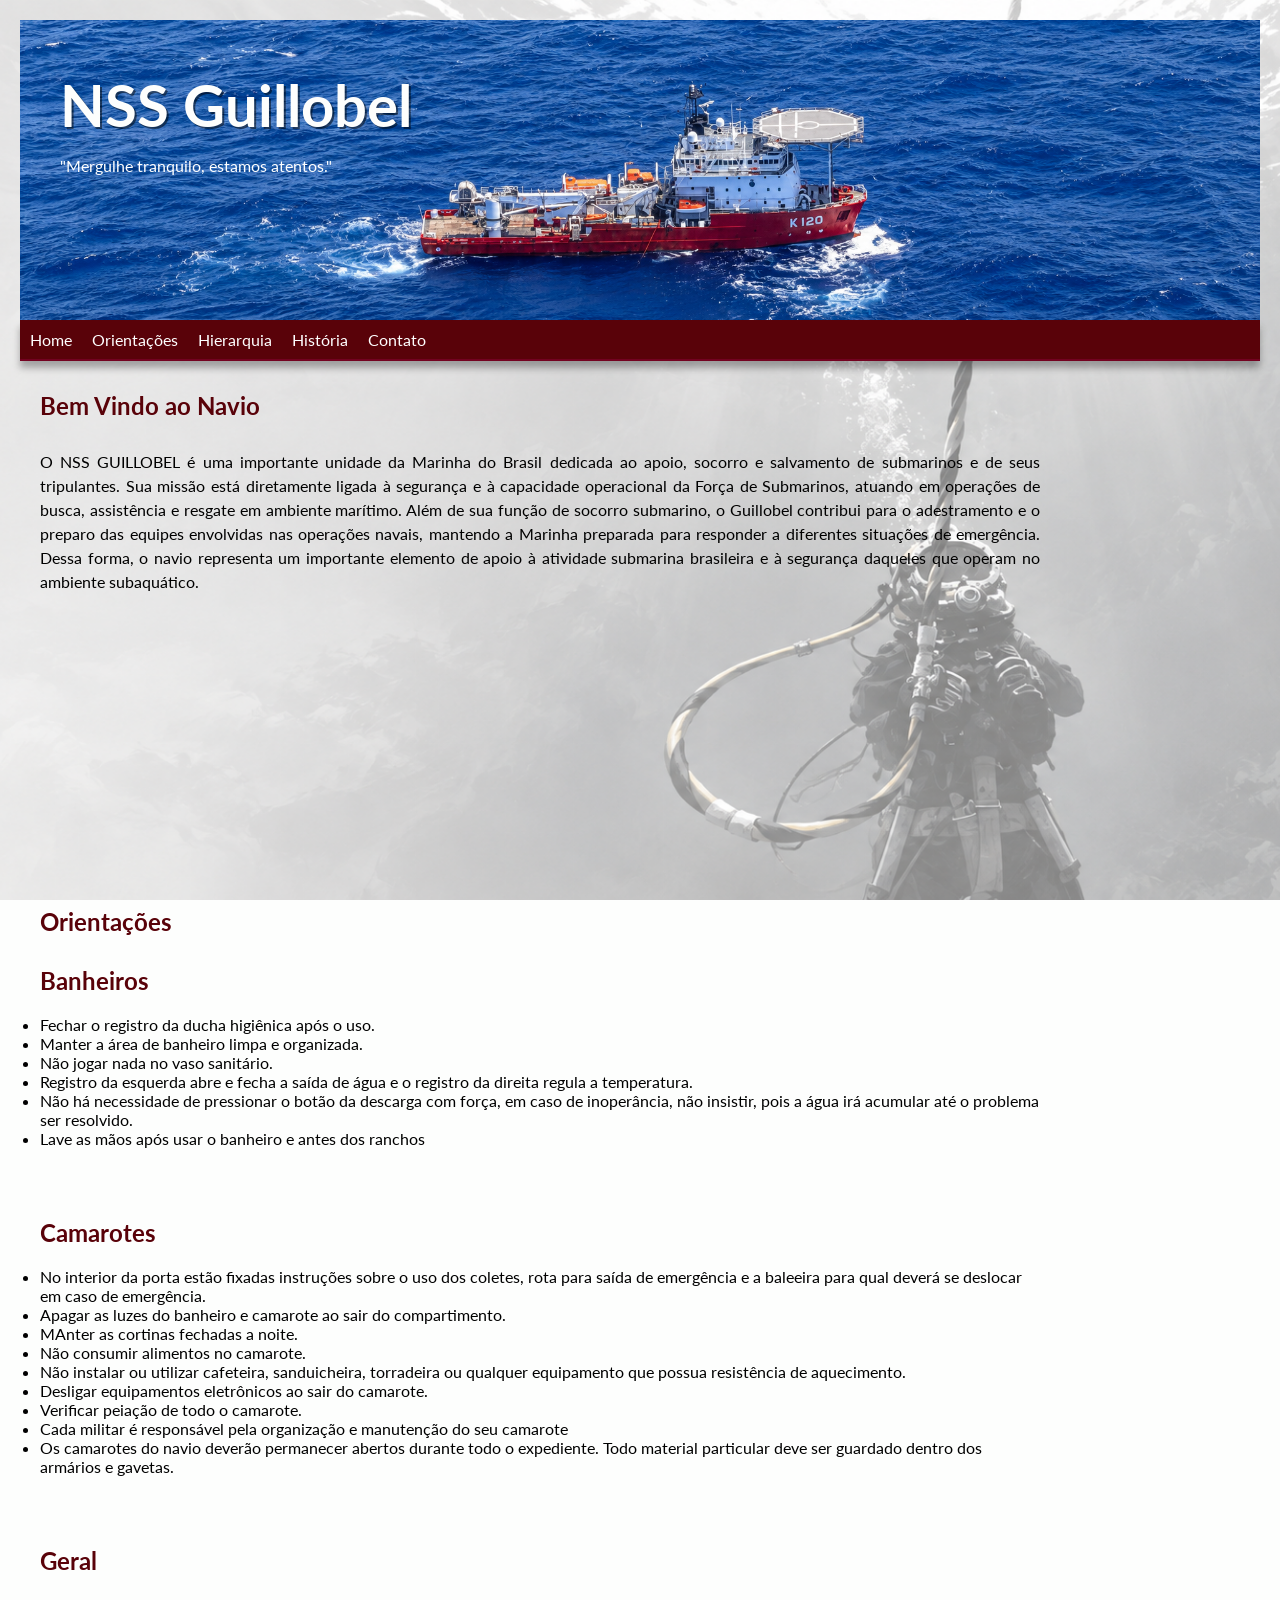
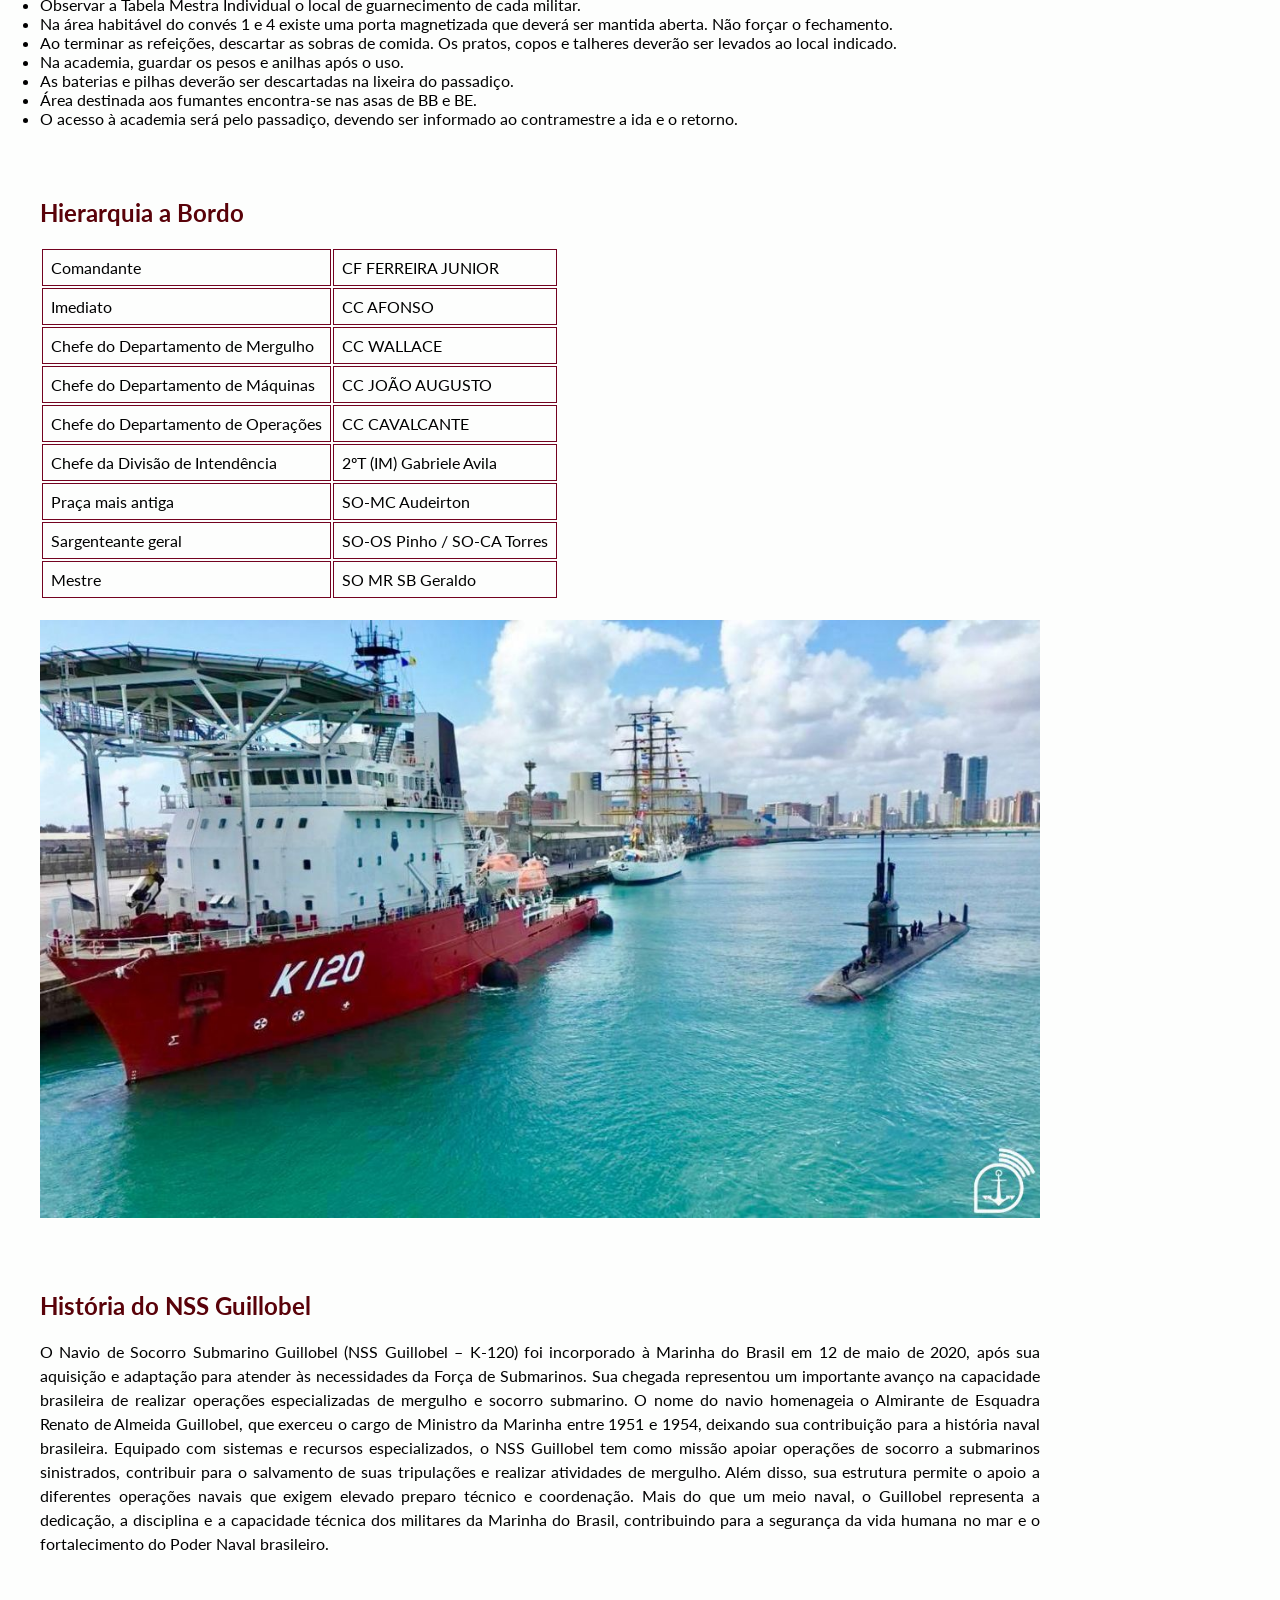
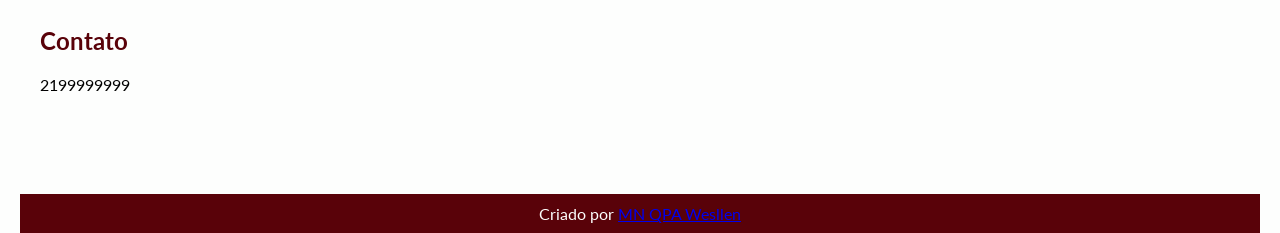
<file: index.html>
<!DOCTYPE html>
<html lang="pt-br">
<head>
    <meta charset="UTF-8">
    <meta name="viewport" content="width=device-width, initial-scale=1.0">
    <title>Guillobel</title>
    <link rel="shortcut icon" href="favicon.ico" type="image/x-icon">
    <link rel="stylesheet" href="style.css">

</head>

<body>
    <header>
        <h1> <abbr title="Navio de Socorro Submarino Guillobel">NSS</abbr> Guillobel</h1>
        <p>"Mergulhe tranquilo, estamos atentos."</p>
     </header>
    <nav>
        <a href="#Home">Home</a>
        <a href="#Orientações">Orientações</a>
        <a href="#Hierarquia">Hierarquia</a>
        <a href="#História">História</a>
        <a href="#Contato">Contato</a>
    </nav>
    <main>

<section id="Home">
    <h1>Bem Vindo ao Navio</h1>
    <p>O NSS GUILLOBEL é uma importante unidade da Marinha do Brasil dedicada ao apoio, socorro e salvamento de submarinos e de seus tripulantes. Sua missão está diretamente ligada à segurança e à capacidade operacional da Força de Submarinos, atuando em operações de busca, assistência e resgate em ambiente marítimo. Além de sua função de socorro submarino, o Guillobel contribui para o adestramento e o preparo das equipes envolvidas nas operações navais, mantendo a Marinha preparada para responder a diferentes situações de emergência. Dessa forma, o navio representa um importante elemento de apoio à atividade submarina brasileira e à segurança daqueles que operam no ambiente subaquático.</p>
    <iframe width="300" height="225" src="https://www.youtube.com/embed/kWwGjwbkFLw?si=wgsLiDsQbJudY9hi&amp;start=18" title="YouTube video player" frameborder="0" allow="accelerometer; autoplay; clipboard-write; encrypted-media; gyroscope; picture-in-picture; web-share" referrerpolicy="strict-origin-when-cross-origin" allowfullscreen></iframe>        

</section>





<section id="Orientações">
    <h1>Orientações</h1>

<section>
    <h2>Banheiros</h2>
    <ul>
        <li>Fechar o registro da ducha higiênica após o uso.</li>
        <li>Manter a área de banheiro limpa e organizada.</li>
        <li>Não jogar nada no vaso sanitário.</li>
        <li>Registro da esquerda abre e fecha a saída de água e o registro da direita regula a temperatura.</li>
        <li>Não há necessidade de pressionar o botão da descarga com força, em caso de inoperância, não insistir, pois a água irá acumular até o problema ser resolvido.</li>
        <li>Lave as mãos após usar o banheiro e antes dos ranchos</li>
    </ul>
</section>

<section>

    <h2>Camarotes</h2>
    <ul>
        <li>No interior da porta estão fixadas instruções sobre o uso dos coletes, rota para saída de emergência e a baleeira para qual deverá se deslocar em caso de emergência.</li>
        <li>Apagar as luzes do banheiro e camarote ao sair do compartimento.</li>
        <li>MAnter as cortinas fechadas a noite.</li>
        <li>Não consumir alimentos no camarote.</li>
        <li>Não instalar ou utilizar cafeteira, sanduicheira, torradeira ou qualquer equipamento que possua resistência de aquecimento.</li>
        <Li>Desligar equipamentos eletrônicos ao sair do camarote.</Li>
        <li>Verificar peiação de todo o camarote.</li>
        <li>Cada militar é responsável pela organização e manutenção do seu camarote</li>
        <li>Os camarotes do navio deverão permanecer abertos durante todo o expediente. Todo material particular deve ser guardado dentro dos armários e gavetas.</li>
    </ul>
</section>

<section>
    <h2>Geral</h2>
    <ul>
        <li>Observar a Tabela Mestra Individual o local de guarnecimento de cada militar.</li>
        <li>Na área habitável do convés 1 e 4 existe uma porta magnetizada que deverá ser mantida aberta. Não forçar o fechamento.</li>
        <li>Ao terminar as refeições, descartar as sobras de comida. Os pratos, copos e talheres deverão ser levados ao local indicado.</li>
        <li>Na academia, guardar os pesos e anilhas após o uso.</li>
        <li>As baterias e pilhas deverão ser descartadas na lixeira do passadiço.</li>
        <li>Área destinada aos fumantes encontra-se nas asas de BB e BE.</li>
        <Li>O acesso à academia será pelo passadiço, devendo ser informado ao contramestre a ida e o retorno.</Li> 
    </ul>  
</section>
</section>

<section id="Hierarquia">
    <h2>Hierarquia a Bordo</h2>
    <div id="container">
    <table>
        <tr>
            <td>Comandante</td>
            <td>CF FERREIRA JUNIOR</td>
        </tr>
        <tr>
            <td>Imediato</td>
            <td>CC AFONSO</td>
        </tr>
        <tr>
            <td>Chefe do Departamento de Mergulho</td>
            <td>CC WALLACE</td>
        </tr>
        <tr>
            <td>Chefe do Departamento de Máquinas</td>
            <td>CC JOÃO AUGUSTO</td>
        </tr>
        <tr>
            <td>Chefe do Departamento de Operações</td>
            <td>CC CAVALCANTE</td>
        </tr>
        <tr>
            <td>Chefe da Divisão de Intendência</td>
            <td>2ºT (IM) Gabriele Avila</td>
        </tr>
        <tr>
            <td>Praça mais antiga</td>
            <td>SO-MC Audeirton</td>
        </tr>
        <tr>
            <td>Sargenteante geral</td>
            <td>SO-OS Pinho / SO-CA Torres</td>
        </tr>
        <tr>
            <td>Mestre</td>
            <td>SO MR SB Geraldo</td>
        </tr>
    </table>
    </div>

<img src="Imagens/materia-cabos-submarinos-capa_0.jpg" alt="Hierarquia a Bordo">

</section>

<section id="História">

    <h2>História do NSS Guillobel</h2>

    <p>O Navio de Socorro Submarino Guillobel (NSS Guillobel – K-120) foi incorporado à Marinha do Brasil em 12 de maio de 2020, após sua aquisição e adaptação para atender às necessidades da Força de Submarinos. Sua chegada representou um importante avanço na capacidade brasileira de realizar operações especializadas de mergulho e socorro submarino.

O nome do navio homenageia o Almirante de Esquadra Renato de Almeida Guillobel, que exerceu o cargo de Ministro da Marinha entre 1951 e 1954, deixando sua contribuição para a história naval brasileira.

Equipado com sistemas e recursos especializados, o NSS Guillobel tem como missão apoiar operações de socorro a submarinos sinistrados, contribuir para o salvamento de suas tripulações e realizar atividades de mergulho. Além disso, sua estrutura permite o apoio a diferentes operações navais que exigem elevado preparo técnico e coordenação.

Mais do que um meio naval, o Guillobel representa a dedicação, a disciplina e a capacidade técnica dos militares da Marinha do Brasil, contribuindo para a segurança da vida humana no mar e o fortalecimento do Poder Naval brasileiro.</p>

</section>

<section id="Contato">

<h2>Contato</h2>

    2199999999



</section>






    </main>

<footer>Criado por <a href="https://github.com/souzawesllen7" target="_blank">MN QPA Wesllen</a></footer>
    
   
</body>
    

</html>
</file>
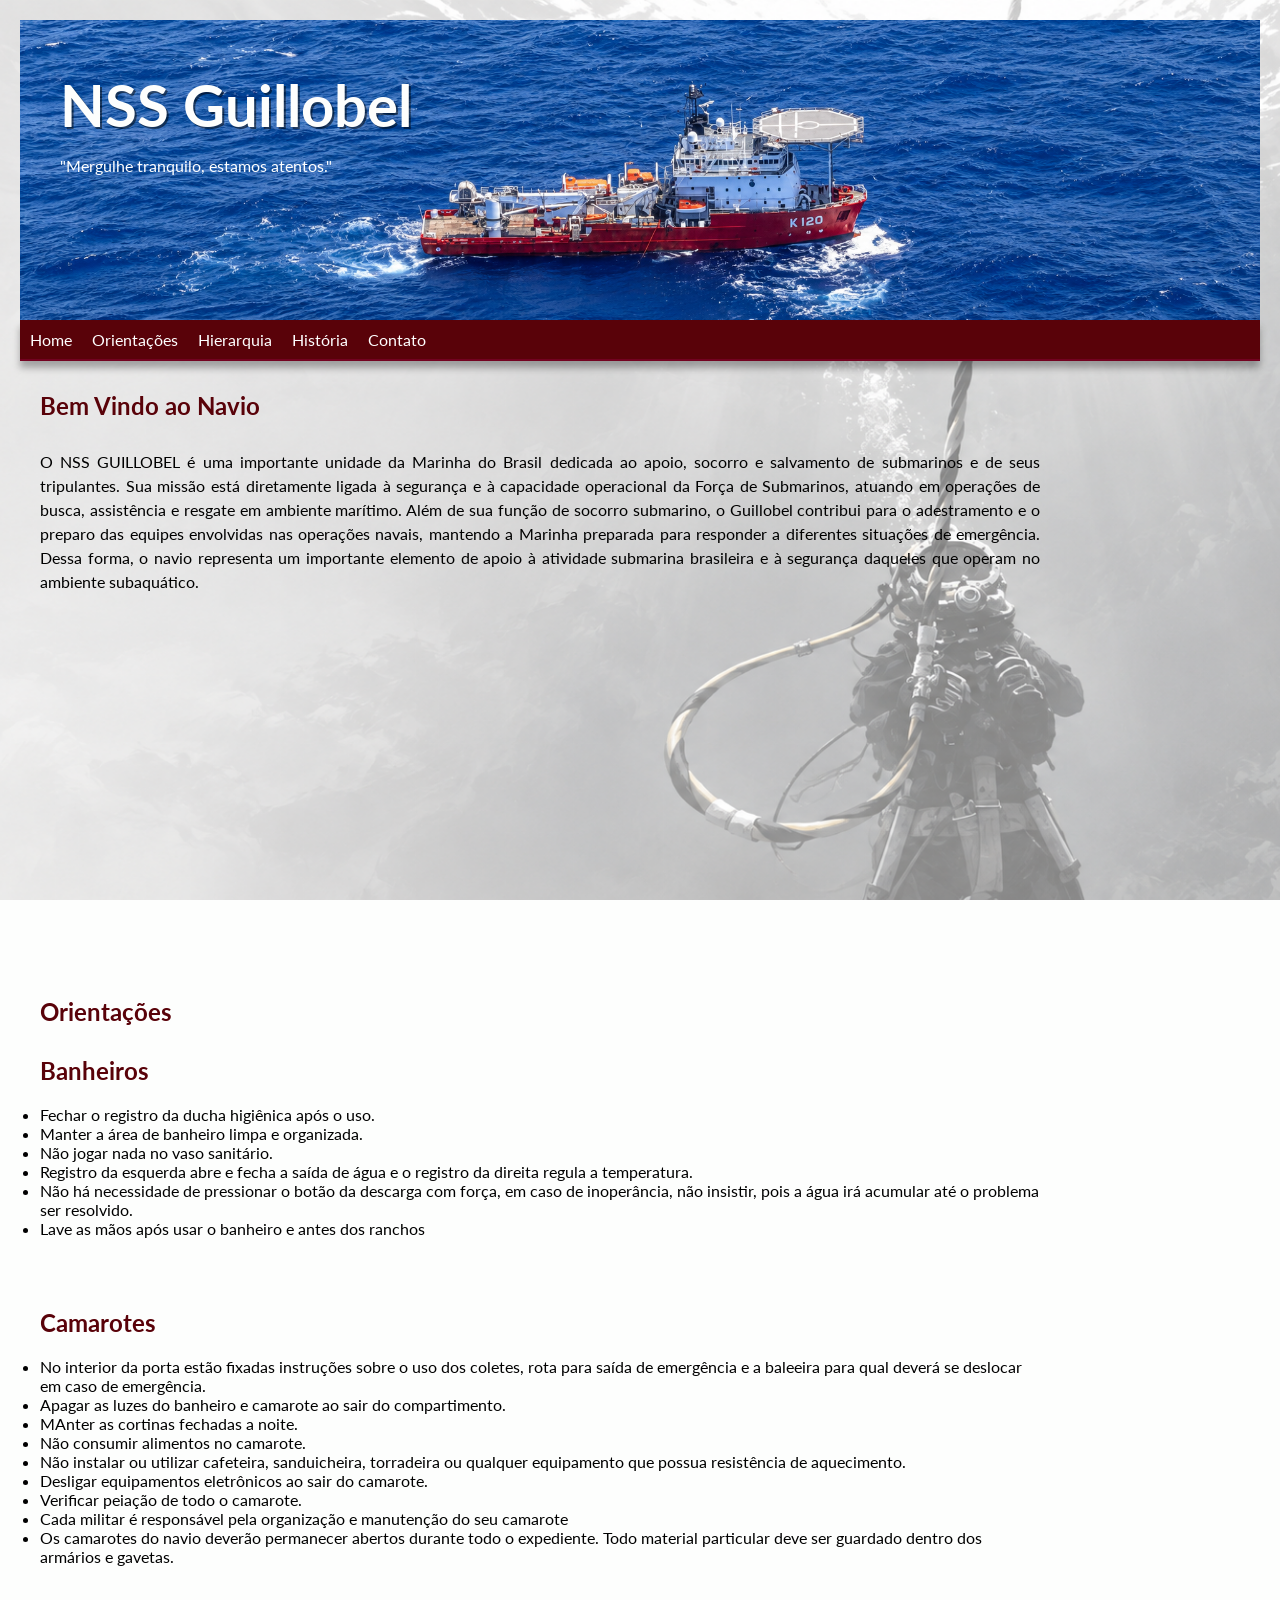
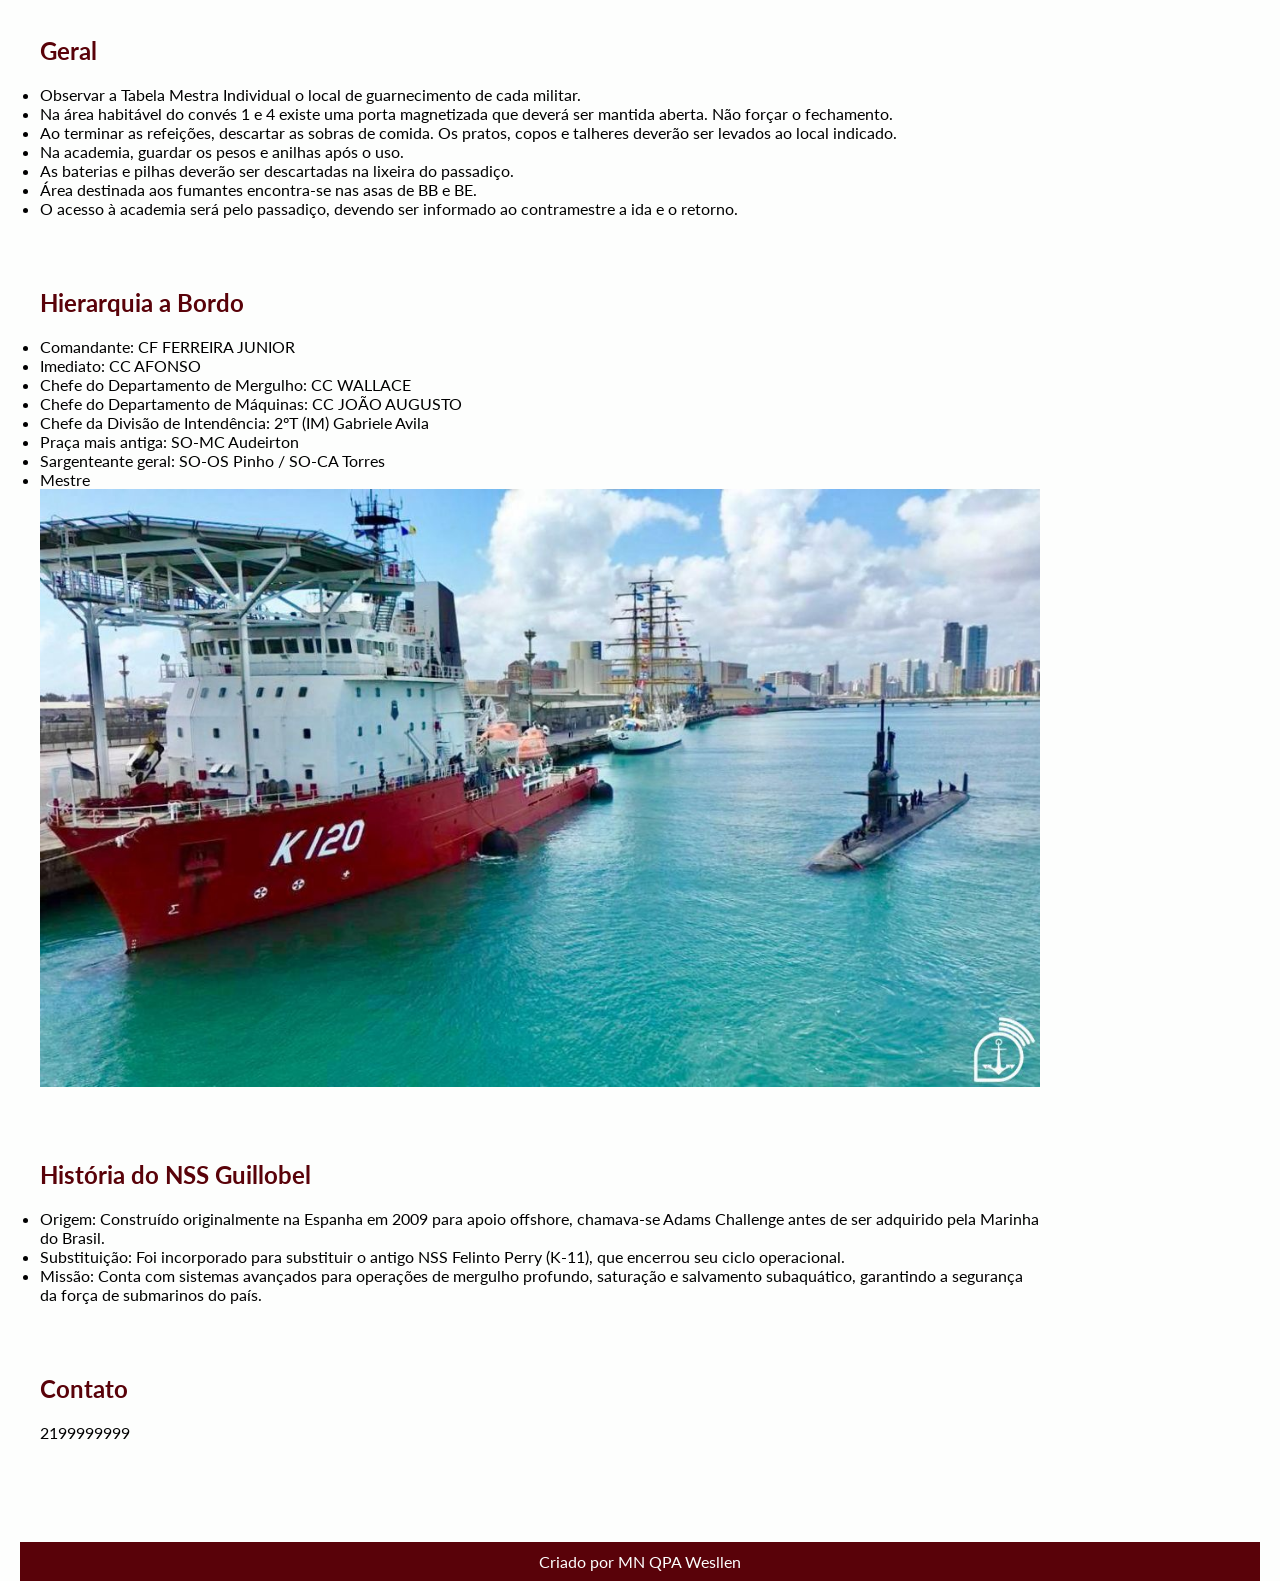
<file: guillobel.html>
<!DOCTYPE html>
<html lang="pt-br">
<head>
    <meta charset="UTF-8">
    <meta name="viewport" content="width=device-width, initial-scale=1.0">
    <title>Guillobel</title>
    <link rel="shortcut icon" href="favicon.ico" type="image/x-icon">
    <link rel="stylesheet" href="style.css">

</head>

<body>
    <header>
        <h1> <abbr title="Navio de Socorro Submarino Guillobel">NSS</abbr> Guillobel</h1>
        <p>"Mergulhe tranquilo, estamos atentos."</p>
     </header>
    <nav>
        <a href="#Home">Home</a>
        <a href="#Orientações">Orientações</a>
        <a href="#Hierarquia">Hierarquia</a>
        <a href="#História">História</a>
        <a href="#Contato">Contato</a>
    </nav>
    <main>

<section id="Home">
    <h1>Bem Vindo ao Navio</h1>
    <p>O NSS GUILLOBEL é uma importante unidade da Marinha do Brasil dedicada ao apoio, socorro e salvamento de submarinos e de seus tripulantes. Sua missão está diretamente ligada à segurança e à capacidade operacional da Força de Submarinos, atuando em operações de busca, assistência e resgate em ambiente marítimo. Além de sua função de socorro submarino, o Guillobel contribui para o adestramento e o preparo das equipes envolvidas nas operações navais, mantendo a Marinha preparada para responder a diferentes situações de emergência. Dessa forma, o navio representa um importante elemento de apoio à atividade submarina brasileira e à segurança daqueles que operam no ambiente subaquático.</p>
    <iframe width="560" height="315" src="https://www.youtube.com/embed/kWwGjwbkFLw?si=wgsLiDsQbJudY9hi&amp;start=18" title="YouTube video player" frameborder="0" allow="accelerometer; autoplay; clipboard-write; encrypted-media; gyroscope; picture-in-picture; web-share" referrerpolicy="strict-origin-when-cross-origin" allowfullscreen></iframe>        

</section>





<section id="Orientações">
    <h1>Orientações</h1>

<section>
    <h2>Banheiros</h2>
    <ul>
        <li>Fechar o registro da ducha higiênica após o uso.</li>
        <li>Manter a área de banheiro limpa e organizada.</li>
        <li>Não jogar nada no vaso sanitário.</li>
        <li>Registro da esquerda abre e fecha a saída de água e o registro da direita regula a temperatura.</li>
        <li>Não há necessidade de pressionar o botão da descarga com força, em caso de inoperância, não insistir, pois a água irá acumular até o problema ser resolvido.</li>
        <li>Lave as mãos após usar o banheiro e antes dos ranchos</li>
    </ul>
</section>

<section>

    <h2>Camarotes</h2>
    <ul>
        <li>No interior da porta estão fixadas instruções sobre o uso dos coletes, rota para saída de emergência e a baleeira para qual deverá se deslocar em caso de emergência.</li>
        <li>Apagar as luzes do banheiro e camarote ao sair do compartimento.</li>
        <li>MAnter as cortinas fechadas a noite.</li>
        <li>Não consumir alimentos no camarote.</li>
        <li>Não instalar ou utilizar cafeteira, sanduicheira, torradeira ou qualquer equipamento que possua resistência de aquecimento.</li>
        <Li>Desligar equipamentos eletrônicos ao sair do camarote.</Li>
        <li>Verificar peiação de todo o camarote.</li>
        <li>Cada militar é responsável pela organização e manutenção do seu camarote</li>
        <li>Os camarotes do navio deverão permanecer abertos durante todo o expediente. Todo material particular deve ser guardado dentro dos armários e gavetas.</li>
    </ul>
</section>

<section>
    <h2>Geral</h2>
    <ul>
        <li>Observar a Tabela Mestra Individual o local de guarnecimento de cada militar.</li>
        <li>Na área habitável do convés 1 e 4 existe uma porta magnetizada que deverá ser mantida aberta. Não forçar o fechamento.</li>
        <li>Ao terminar as refeições, descartar as sobras de comida. Os pratos, copos e talheres deverão ser levados ao local indicado.</li>
        <li>Na academia, guardar os pesos e anilhas após o uso.</li>
        <li>As baterias e pilhas deverão ser descartadas na lixeira do passadiço.</li>
        <li>Área destinada aos fumantes encontra-se nas asas de BB e BE.</li>
        <Li>O acesso à academia será pelo passadiço, devendo ser informado ao contramestre a ida e o retorno.</Li> 
    </ul>  
</section>
</section>

<section id="Hierarquia">
    <h2>Hierarquia a Bordo</h2>
    <ul>
        <li>Comandante: CF FERREIRA JUNIOR</li>
        <li>Imediato: CC AFONSO</li>
        <li>Chefe do Departamento de Mergulho: CC WALLACE</li>
        <li>Chefe do Departamento de Máquinas: CC JOÃO AUGUSTO</li>
        <li>Chefe da Divisão de Intendência: 2ºT (IM) Gabriele Avila</li>
        <li>Praça mais antiga: SO-MC Audeirton</li>
        <li>Sargenteante geral: SO-OS Pinho / SO-CA Torres</li>
        <li>Mestre</li>
    </ul>

<img src="Imagens/materia-cabos-submarinos-capa_0.jpg" alt="Hierarquia a Bordo">

</section>

<section id="História">

    <h2>História do NSS Guillobel</h2>

    <ul>
        <li>Origem: Construído originalmente na Espanha em 2009 para apoio offshore, chamava-se Adams Challenge antes de ser adquirido pela Marinha do Brasil.</li>
        <li>Substituição: Foi incorporado para substituir o antigo NSS Felinto Perry (K-11), que encerrou seu ciclo operacional.</li>
        <li>Missão: Conta com sistemas avançados para operações de mergulho profundo, saturação e salvamento subaquático, garantindo a segurança da força de submarinos do país.</li>
    </ul>

</section>

<section id="Contato">

<h2>Contato</h2>

    2199999999



</section>






    </main>
    
   
</body>

<footer>Criado por MN QPA Wesllen</footer>
    

</html>
</file>
<file: style.css>
@charset "UTF-8";

@import url('https://fonts.googleapis.com/css2?family=Lato:ital,wght@0,100;0,300;0,400;0,700;0,900;1,100;1,300;1,400;1,700;1,900&display=swap');


:root {
            --c1: #590209;
            --c2: #730220;
            --c3:#FDFEFD;
            --c4: #60B6BF;
            --c5: #038C73;

            --fonte-padrão: 'Lato', sans-serif;
        }

* {
    margin: 0;
    padding: 0;
}

body {      
            height: 100vh;
            background-color: var(--c3);
            font-family: var(--fonte-padrão);
            margin: 20px;
            background-image: url("Imagens/Lone\ Diver\ Beneath\ Sunlit\ Waters.png"); /* caminho da sua imagem */
            background-size: cover;
            background-position: center;
            background-repeat: no-repeat;
            background-attachment: fixed;
        }

html {
  scroll-behavior: smooth;
}
p {
            font-size: 16px;
            line-height: 1.5;
            margin: 15px 0px;
            text-align: justify;
        }

header {
  background-image: url("Imagens/guillobel_prop.png"); /* caminho da sua imagem */
  background-size: cover;       /* preenche tudo, cortando o excesso se precisar */
  background-position: center 50%;  /* centraliza a parte visível */
  background-repeat: no-repeat;
  color: white;
  padding: 50px 40px;
  min-height: 200px;            /* altura do header */
  font-family: var(--fonte-padrão);
  font-size: 1.2em;
  padding-top: 50px;
  position: relative;
}
nav {
            background-color: var(--c1);
            color: var(--c3);
            padding: 10px;
            box-shadow: 0px 7px 7px rgba(0, 0, 0, 0.3);
            transition: background-color 0.3s ease;
            position: sticky;
            top: -1px;
            z-index: 100;
            border-bottom: 2px solid var(--c2);
            backdrop-filter: blur(18px);
        }

nav a {
  color: white;
  text-decoration: none;
  margin-right: 16px;
}
nav a:hover {
  text-decoration: underline;
}

main {
    min-width: 300px;
    max-width: 1000px;
    margin-bottom: 30px;
    padding: 20px;
    margin: 10px 0px;

}


section {
  margin-bottom: 70px;
}

main img {
  width: 100%;
}
        
header > h1 {
            color: var(--c3);
            font-size: 36px;
            margin-bottom: 10px;
            font-family: var(--fonte-padrão);
            font-size: 3em;
            text-shadow: 2px 2px 0px rgba(0, 0, 0, 0.5);
        }

main > h1 {
            color: var(--c1);
            font-size: 28px;
            margin-bottom: 10px;
            font-family: var(--fonte-padrão);
        }

section > h1 {
            margin-bottom: 30px;
            color: var(--c1);
        }

section > h2 {
            margin-bottom: 20px;
            color: var(--c1);
        }
    
main > h2 {
            color: var(--c1);
            font-size: 24px;
            margin-bottom: 10px;
            font-family: var(--fonte-padrão);
        }


        abbr {
  text-decoration: none;
        }

p   {
            font-size: 16px;
            line-height: 1.5;
    }

table
    img {
  width: 400px; /* Define uma largura fixa */
  border-collapse: collapse; /* Mantém a proporção original */
}

div#container {
  overflow-x: auto; /* Adiciona rolagem horizontal se necessário */
  margin-bottom: 20px; /* Espaço abaixo da tabela */
}

td, th {
  border: 1px solid var(--c2);
  padding: 8px;
  text-align: left;
}
footer {
            background-color: var(--c1);
            color: var(--c3);
            padding: 10px;
            text-align: center;
            color: var(--c3);
        }
</file>
